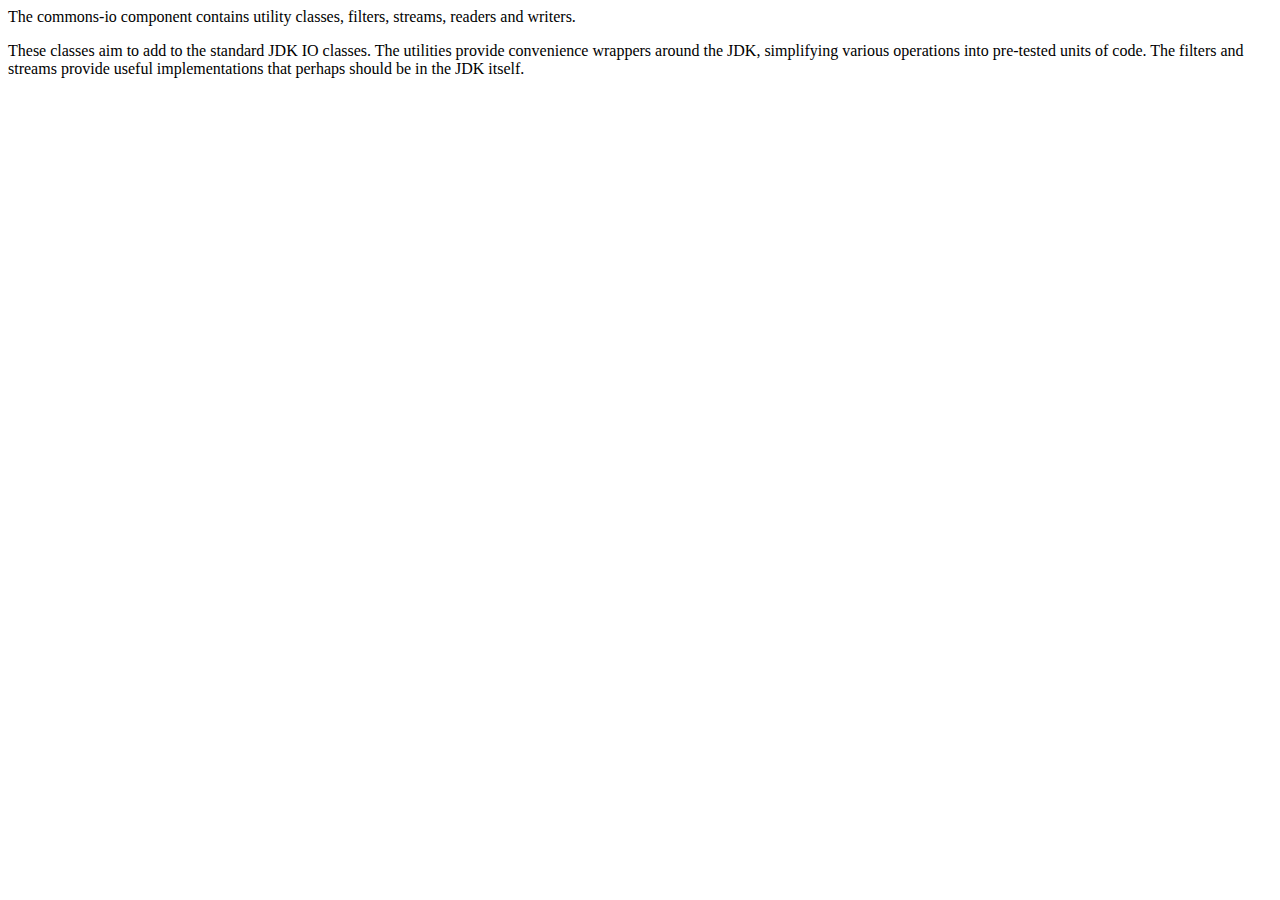
<file: phaseC/src/main/java/org/apache/commons/io/overview.html>
<!DOCTYPE html PUBLIC "-//W3C//DTD HTML 4.01 Transitional//EN">
<!--
Licensed to the Apache Software Foundation (ASF) under one or more
contributor license agreements.  See the NOTICE file distributed with
this work for additional information regarding copyright ownership.
The ASF licenses this file to You under the Apache License, Version 2.0
(the "License"); you may not use this file except in compliance with
the License.  You may obtain a copy of the License at

     http://www.apache.org/licenses/LICENSE-2.0

Unless required by applicable law or agreed to in writing, software
distributed under the License is distributed on an "AS IS" BASIS,
WITHOUT WARRANTIES OR CONDITIONS OF ANY KIND, either express or implied.
See the License for the specific language governing permissions and
limitations under the License.
-->
<html>
<body bgcolor="white">
<p>
The commons-io component contains utility classes,
filters, streams, readers and writers.
</p>
<p>
These classes aim to add to the standard JDK IO classes.
The utilities provide convenience wrappers around the JDK, simplifying
various operations into pre-tested units of code.
The filters and streams provide useful implementations that perhaps should
be in the JDK itself.
</p>
</body>
</html>
</file>
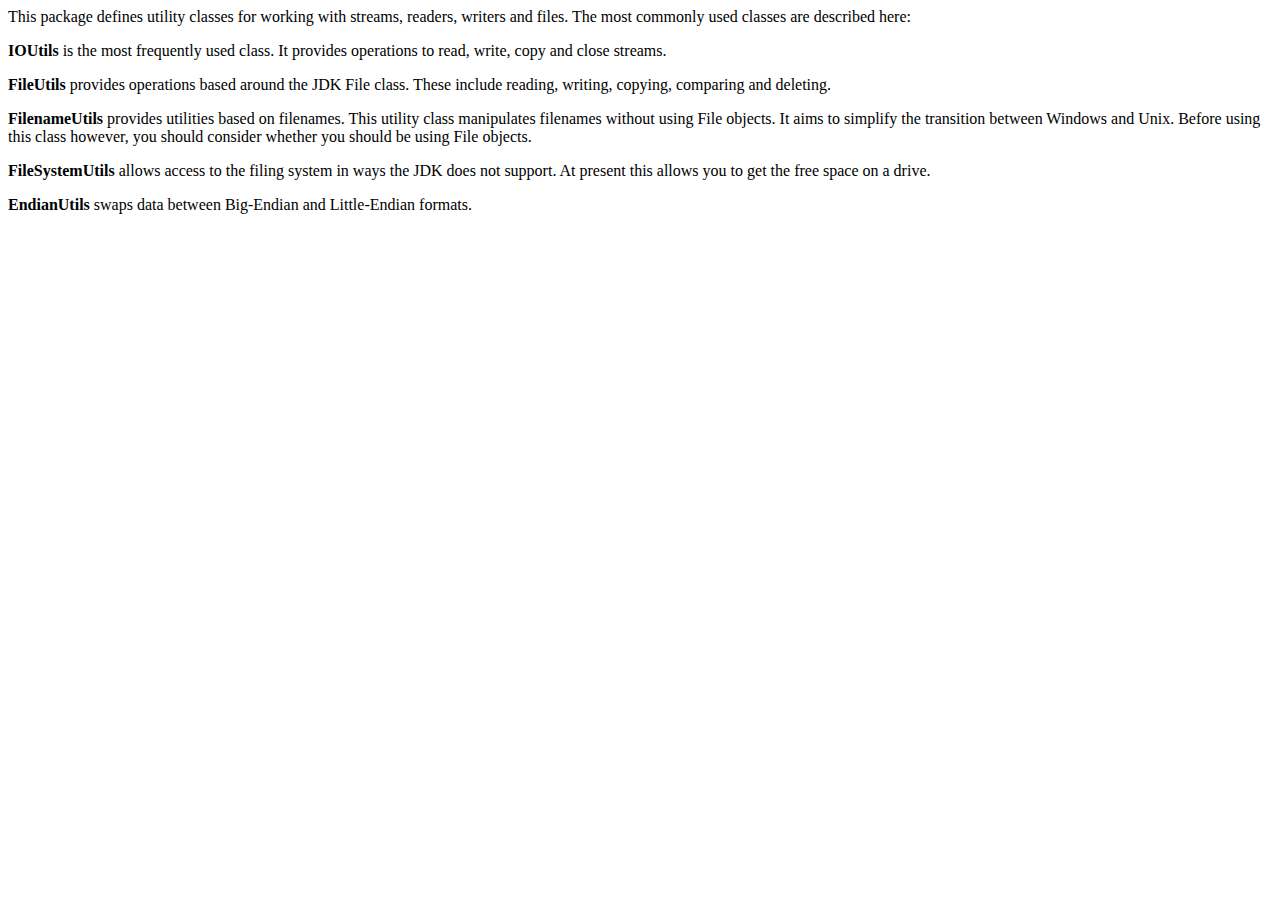
<file: phaseC/src/main/java/org/apache/commons/io/package.html>
<!DOCTYPE html PUBLIC "-//W3C//DTD HTML 4.01 Transitional//EN">
<!--
Licensed to the Apache Software Foundation (ASF) under one or more
contributor license agreements.  See the NOTICE file distributed with
this work for additional information regarding copyright ownership.
The ASF licenses this file to You under the Apache License, Version 2.0
(the "License"); you may not use this file except in compliance with
the License.  You may obtain a copy of the License at

     http://www.apache.org/licenses/LICENSE-2.0

Unless required by applicable law or agreed to in writing, software
distributed under the License is distributed on an "AS IS" BASIS,
WITHOUT WARRANTIES OR CONDITIONS OF ANY KIND, either express or implied.
See the License for the specific language governing permissions and
limitations under the License.
-->
<html>
<body bgcolor="white">
<p>
This package defines utility classes for working with streams, readers,
writers and files. The most commonly used classes are described here:
</p>
<p>
<b>IOUtils</b> is the most frequently used class.
It provides operations to read, write, copy and close streams.
</p>
<p>
<b>FileUtils</b> provides operations based around the JDK File class.
These include reading, writing, copying, comparing and deleting.
</p>
<p>
<b>FilenameUtils</b> provides utilities based on filenames.
This utility class manipulates filenames without using File objects.
It aims to simplify the transition between Windows and Unix.
Before using this class however, you should consider whether you should
be using File objects.
</p>
<p>
<b>FileSystemUtils</b> allows access to the filing system in ways the JDK
does not support. At present this allows you to get the free space on a drive.
</p>
<p>
<b>EndianUtils</b> swaps data between Big-Endian and Little-Endian formats.
</p>
</body>
</html>
</file>
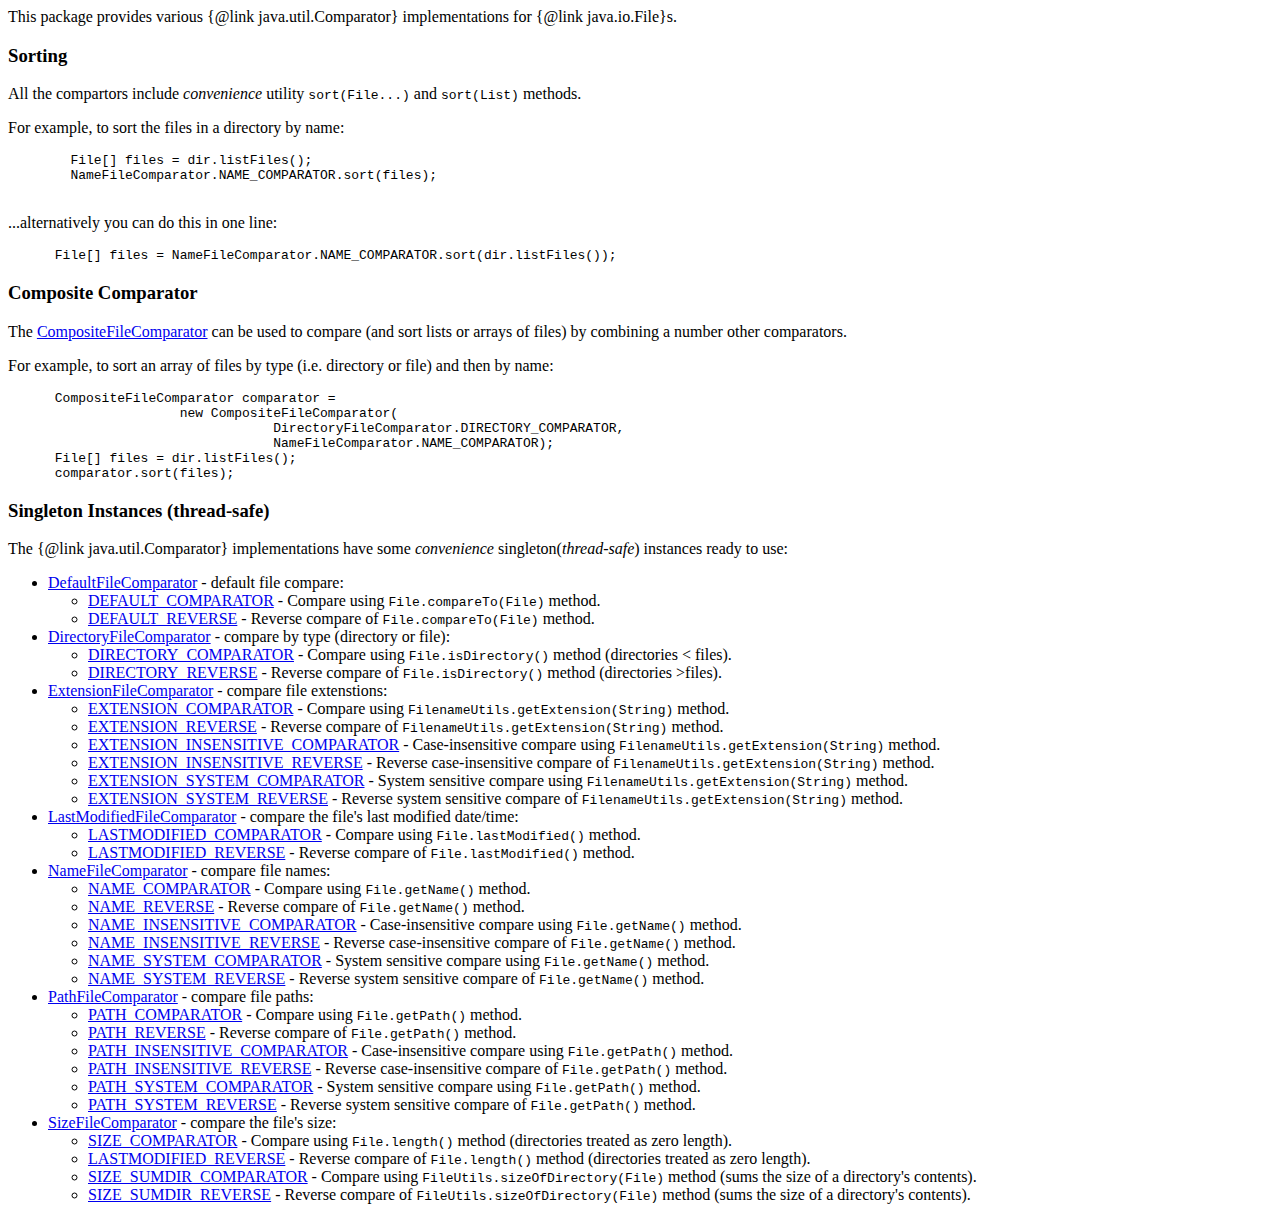
<file: phaseC/src/main/java/org/apache/commons/io/comparator/package.html>
<!DOCTYPE html PUBLIC "-//W3C//DTD HTML 4.01 Transitional//EN">
<!--
Licensed to the Apache Software Foundation (ASF) under one or more
contributor license agreements.  See the NOTICE file distributed with
this work for additional information regarding copyright ownership.
The ASF licenses this file to You under the Apache License, Version 2.0
(the "License"); you may not use this file except in compliance with
the License.  You may obtain a copy of the License at

     http://www.apache.org/licenses/LICENSE-2.0

Unless required by applicable law or agreed to in writing, software
distributed under the License is distributed on an "AS IS" BASIS,
WITHOUT WARRANTIES OR CONDITIONS OF ANY KIND, either express or implied.
See the License for the specific language governing permissions and
limitations under the License.
-->
<html>
<body>
<p>This package provides various {@link java.util.Comparator} implementations
for {@link java.io.File}s.
</p>
<h3>Sorting</h3>
<p>
  All the compartors include <i>convenience</i> utility <code>sort(File...)</code> and
  <code>sort(List)</code> methods.
</p>
<p>
  For example, to sort the files in a directory by name:
</p>
  <pre>
        File[] files = dir.listFiles();
        NameFileComparator.NAME_COMPARATOR.sort(files);
  </pre>
<p>
  ...alternatively you can do this in one line:
</p>
<pre>
      File[] files = NameFileComparator.NAME_COMPARATOR.sort(dir.listFiles());
</pre>

<h3>Composite Comparator</h3>
<p>
  The <a href="CompositeFileComparator.html">CompositeFileComparator</a> can be used
  to compare (and sort lists or arrays of files) by combining a number other comparators.
</p>
<p>
  For example, to sort an array of files by type (i.e. directory or file)
  and then by name:
</p>
<pre>
      CompositeFileComparator comparator =
                      new CompositeFileComparator(
                                  DirectoryFileComparator.DIRECTORY_COMPARATOR,
                                  NameFileComparator.NAME_COMPARATOR);
      File[] files = dir.listFiles();
      comparator.sort(files);
</pre>

<h3>Singleton Instances (thread-safe)</h3>
<p>
 The {@link java.util.Comparator} implementations have some <i>convenience</i>
 singleton(<i>thread-safe</i>) instances ready to use:
</p>
<ul>
   <li><a href="DefaultFileComparator.html">DefaultFileComparator</a> - default file compare:
       <ul>
          <li><a href="DefaultFileComparator.html#DEFAULT_COMPARATOR">DEFAULT_COMPARATOR</a>
              - Compare using <code>File.compareTo(File)</code> method.
          </li>
          <li><a href="DefaultFileComparator.html#DEFAULT_REVERSE">DEFAULT_REVERSE</a>
              - Reverse compare of <code>File.compareTo(File)</code> method.
          </li>
       </ul>
   </li>
   <li><a href="DirectoryFileComparator.html">DirectoryFileComparator</a> - compare by type (directory or file):
       <ul>
          <li><a href="DirectoryFileComparator.html#DIRECTORY_COMPARATOR">DIRECTORY_COMPARATOR</a>
              - Compare using <code>File.isDirectory()</code> method (directories &lt; files).
          </li>
          <li><a href="DirectoryFileComparator.html#DIRECTORY_REVERSE">DIRECTORY_REVERSE</a>
              - Reverse compare of <code>File.isDirectory()</code> method  (directories &gt;files).
          </li>
       </ul>
   </li>
   <li><a href="ExtensionFileComparator.html">ExtensionFileComparator</a> - compare file extenstions:
       <ul>
          <li><a href="ExtensionFileComparator.html#EXTENSION_COMPARATOR">EXTENSION_COMPARATOR</a>
              - Compare using <code>FilenameUtils.getExtension(String)</code> method.
          </li>
          <li><a href="ExtensionFileComparator.html#EXTENSION_REVERSE">EXTENSION_REVERSE</a>
              - Reverse compare of <code>FilenameUtils.getExtension(String)</code> method.
          </li>
          <li><a href="ExtensionFileComparator.html#EXTENSION_INSENSITIVE_COMPARATOR">EXTENSION_INSENSITIVE_COMPARATOR</a>
              - Case-insensitive compare using <code>FilenameUtils.getExtension(String)</code> method.
          </li>
          <li><a href="ExtensionFileComparator.html#EXTENSION_INSENSITIVE_REVERSE">EXTENSION_INSENSITIVE_REVERSE</a>
              - Reverse case-insensitive compare of <code>FilenameUtils.getExtension(String)</code> method.
          </li>
          <li><a href="ExtensionFileComparator.html#EXTENSION_SYSTEM_COMPARATOR">EXTENSION_SYSTEM_COMPARATOR</a>
              -  System sensitive compare using <code>FilenameUtils.getExtension(String)</code> method.
          </li>
          <li><a href="ExtensionFileComparator.html#EXTENSION_SYSTEM_REVERSE">EXTENSION_SYSTEM_REVERSE</a>
              - Reverse system sensitive compare of <code>FilenameUtils.getExtension(String)</code> method.
          </li>
       </ul>
   </li>
   <li><a href="LastModifiedFileComparator.html">LastModifiedFileComparator</a>
       - compare the file's last modified date/time:
       <ul>
          <li><a href="LastModifiedFileComparator.html#LASTMODIFIED_COMPARATOR">LASTMODIFIED_COMPARATOR</a>
              - Compare using <code>File.lastModified()</code> method.
          </li>
          <li><a href="LastModifiedFileComparator.html#LASTMODIFIED_REVERSE">LASTMODIFIED_REVERSE</a>
              - Reverse compare of <code>File.lastModified()</code> method.
          </li>
       </ul>
   </li>
    <li><a href="NameFileComparator.html">NameFileComparator</a> - compare file names:
       <ul>
          <li><a href="NameFileComparator.html#NAME_COMPARATOR">NAME_COMPARATOR</a>
              - Compare using <code>File.getName()</code> method.
          </li>
          <li><a href="NameFileComparator.html#NAME_REVERSE">NAME_REVERSE</a>
              - Reverse compare of <code>File.getName()</code> method.
          </li>
          <li><a href="NameFileComparator.html#NAME_INSENSITIVE_COMPARATOR">NAME_INSENSITIVE_COMPARATOR</a>
              - Case-insensitive compare using <code>File.getName()</code> method.
          </li>
          <li><a href="NameFileComparator.html#NAME_INSENSITIVE_REVERSE">NAME_INSENSITIVE_REVERSE</a>
              - Reverse case-insensitive compare of <code>File.getName()</code> method.
          </li>
          <li><a href="NameFileComparator.html#NAME_SYSTEM_COMPARATOR">NAME_SYSTEM_COMPARATOR</a>
              -  System sensitive compare using <code>File.getName()</code> method.
          </li>
          <li><a href="NameFileComparator.html#NAME_SYSTEM_REVERSE">NAME_SYSTEM_REVERSE</a>
              - Reverse system sensitive compare of <code>File.getName()</code> method.
          </li>
       </ul>
   </li>
    <li><a href="PathFileComparator.html">PathFileComparator</a> - compare file paths:
       <ul>
          <li><a href="PathFileComparator.html#PATH_COMPARATOR">PATH_COMPARATOR</a>
              - Compare using <code>File.getPath()</code> method.
          </li>
          <li><a href="PathFileComparator.html#PATH_REVERSE">PATH_REVERSE</a>
              - Reverse compare of <code>File.getPath()</code> method.
          </li>
          <li><a href="PathFileComparator.html#PATH_INSENSITIVE_COMPARATOR">PATH_INSENSITIVE_COMPARATOR</a>
              - Case-insensitive compare using <code>File.getPath()</code> method.
          </li>
          <li><a href="PathFileComparator.html#PATH_INSENSITIVE_REVERSE">PATH_INSENSITIVE_REVERSE</a>
              - Reverse case-insensitive compare of <code>File.getPath()</code> method.
          </li>
          <li><a href="PathFileComparator.html#PATH_SYSTEM_COMPARATOR">PATH_SYSTEM_COMPARATOR</a>
              -  System sensitive compare using <code>File.getPath()</code> method.
          </li>
          <li><a href="PathFileComparator.html#PATH_SYSTEM_REVERSE">PATH_SYSTEM_REVERSE</a>
              - Reverse system sensitive compare of <code>File.getPath()</code> method.
          </li>
       </ul>
   </li>
   <li><a href="SizeFileComparator.html">SizeFileComparator</a> - compare the file's size:
       <ul>
          <li><a href="SizeFileComparator.html#SIZE_COMPARATOR">SIZE_COMPARATOR</a>
              - Compare using <code>File.length()</code> method (directories treated as zero length).
          </li>
          <li><a href="SizeFileComparator.html#SIZE_REVERSE">LASTMODIFIED_REVERSE</a>
              - Reverse compare of <code>File.length()</code> method (directories treated as zero length).
          </li>
          <li><a href="SizeFileComparator.html#SIZE_SUMDIR_COMPARATOR">SIZE_SUMDIR_COMPARATOR</a>
              - Compare using <code>FileUtils.sizeOfDirectory(File)</code> method
               (sums the size of a directory's contents).
          </li>
          <li><a href="SizeFileComparator.html#SIZE_SUMDIR_REVERSE">SIZE_SUMDIR_REVERSE</a>
              - Reverse compare of <code>FileUtils.sizeOfDirectory(File)</code> method
               (sums the size of a directory's contents).
          </li>
       </ul>
   </li>
</ul>

</body>
</html>
</file>
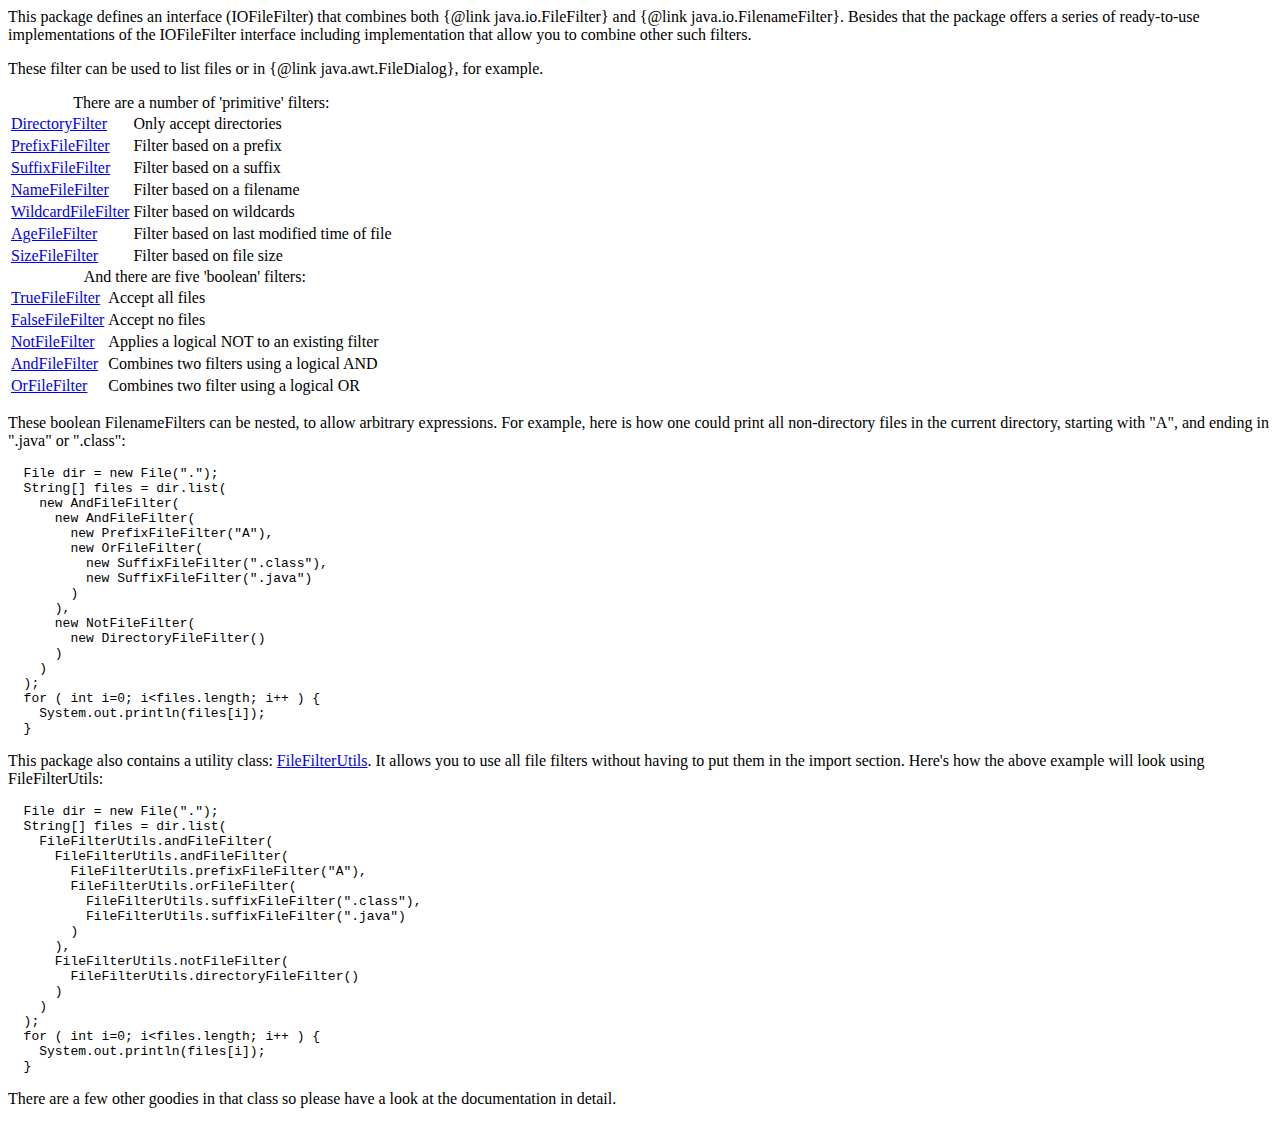
<file: phaseC/src/main/java/org/apache/commons/io/filefilter/package.html>
<!DOCTYPE html PUBLIC "-//W3C//DTD HTML 4.01 Transitional//EN">
<!--
Licensed to the Apache Software Foundation (ASF) under one or more
contributor license agreements.  See the NOTICE file distributed with
this work for additional information regarding copyright ownership.
The ASF licenses this file to You under the Apache License, Version 2.0
(the "License"); you may not use this file except in compliance with
the License.  You may obtain a copy of the License at

     http://www.apache.org/licenses/LICENSE-2.0

Unless required by applicable law or agreed to in writing, software
distributed under the License is distributed on an "AS IS" BASIS,
WITHOUT WARRANTIES OR CONDITIONS OF ANY KIND, either express or implied.
See the License for the specific language governing permissions and
limitations under the License.
-->
<html>
<body>
<p>This package defines an interface (IOFileFilter) that combines both 
{@link java.io.FileFilter} and {@link java.io.FilenameFilter}. Besides
that the package offers a series of ready-to-use implementations of the
IOFileFilter interface including implementation that allow you to combine
other such filters.</p>
<p>These filter can be used to list files or in {@link java.awt.FileDialog}, 
for example.</p>
<table>
    <caption>There are a number of 'primitive' filters:</caption>
       <tbody>
    <tr>
      <td><a href="DirectoryFileFilter.html">DirectoryFilter</a></td>
      <td>Only accept directories</td>
    </tr>
       <tr>
      <td><a href="PrefixFileFilter.html">PrefixFileFilter</a></td>
      <td>Filter based on a prefix</td>
    </tr>
       <tr>
      <td><a href="SuffixFileFilter.html">SuffixFileFilter</a></td>
      <td>Filter based on a suffix</td>
    </tr>
    <tr>
      <td><a href="NameFileFilter.html">NameFileFilter</a></td>
      <td>Filter based on a filename</td>
    </tr>
    <tr>
      <td><a href="WildcardFileFilter.html">WildcardFileFilter</a></td>
      <td>Filter based on wildcards</td>
    </tr>
    <tr>
      <td><a href="AgeFileFilter.html">AgeFileFilter</a></td>
      <td>Filter based on last modified time of file</td>
    </tr>
    <tr>
      <td><a href="SizeFileFilter.html">SizeFileFilter</a></td>
      <td>Filter based on file size</td>
    </tr>
  </tbody>
</table>
<table>
    <caption>And there are five 'boolean' filters:</caption>
       <tbody>
       <tr>
      <td><a href="TrueFileFilter.html">TrueFileFilter</a></td>
      <td>Accept all files</td>
    </tr>
       <tr>
      <td><a href="FalseFileFilter.html">FalseFileFilter</a></td>
      <td>Accept no files</td>
    </tr>
       <tr>
      <td><a href="NotFileFilter.html">NotFileFilter</a></td>
      <td>Applies a logical NOT to an existing filter</td>
    </tr>
    <tr>
      <td><a href="AndFileFilter.html">AndFileFilter</a></td>
      <td>Combines two filters using a logical AND</td>
    </tr>
       <tr>
      <td><a href="OrFileFilter.html">OrFileFilter</a></td>
      <td>Combines two filter using a logical OR</td>
    </tr>
     
  </tbody>
</table>
      
<p>These boolean FilenameFilters can be nested, to allow arbitrary expressions.
For example, here is how one could print all non-directory files in the
current directory, starting with "A", and ending in ".java" or ".class":</p>
     
<pre>
  File dir = new File(".");
  String[] files = dir.list( 
    new AndFileFilter(
      new AndFileFilter(
        new PrefixFileFilter("A"),
        new OrFileFilter(
          new SuffixFileFilter(".class"),
          new SuffixFileFilter(".java")
        )
      ),
      new NotFileFilter(
        new DirectoryFileFilter()
      )
    )
  );
  for ( int i=0; i&lt;files.length; i++ ) {
    System.out.println(files[i]);
  }
</pre>

<p>This package also contains a utility class: 
<a href="FileFilterUtils.html">FileFilterUtils</a>. It allows you to use all 
file filters without having to put them in the import section. Here's how the 
above example will look using FileFilterUtils:</p>
<pre>
  File dir = new File(".");
  String[] files = dir.list( 
    FileFilterUtils.andFileFilter(
      FileFilterUtils.andFileFilter(
        FileFilterUtils.prefixFileFilter("A"),
        FileFilterUtils.orFileFilter(
          FileFilterUtils.suffixFileFilter(".class"),
          FileFilterUtils.suffixFileFilter(".java")
        )
      ),
      FileFilterUtils.notFileFilter(
        FileFilterUtils.directoryFileFilter()
      )
    )
  );
  for ( int i=0; i&lt;files.length; i++ ) {
    System.out.println(files[i]);
  }
</pre>
<p>There are a few other goodies in that class so please have a look at the 
documentation in detail.</p>
    </body>
</html>
</file>
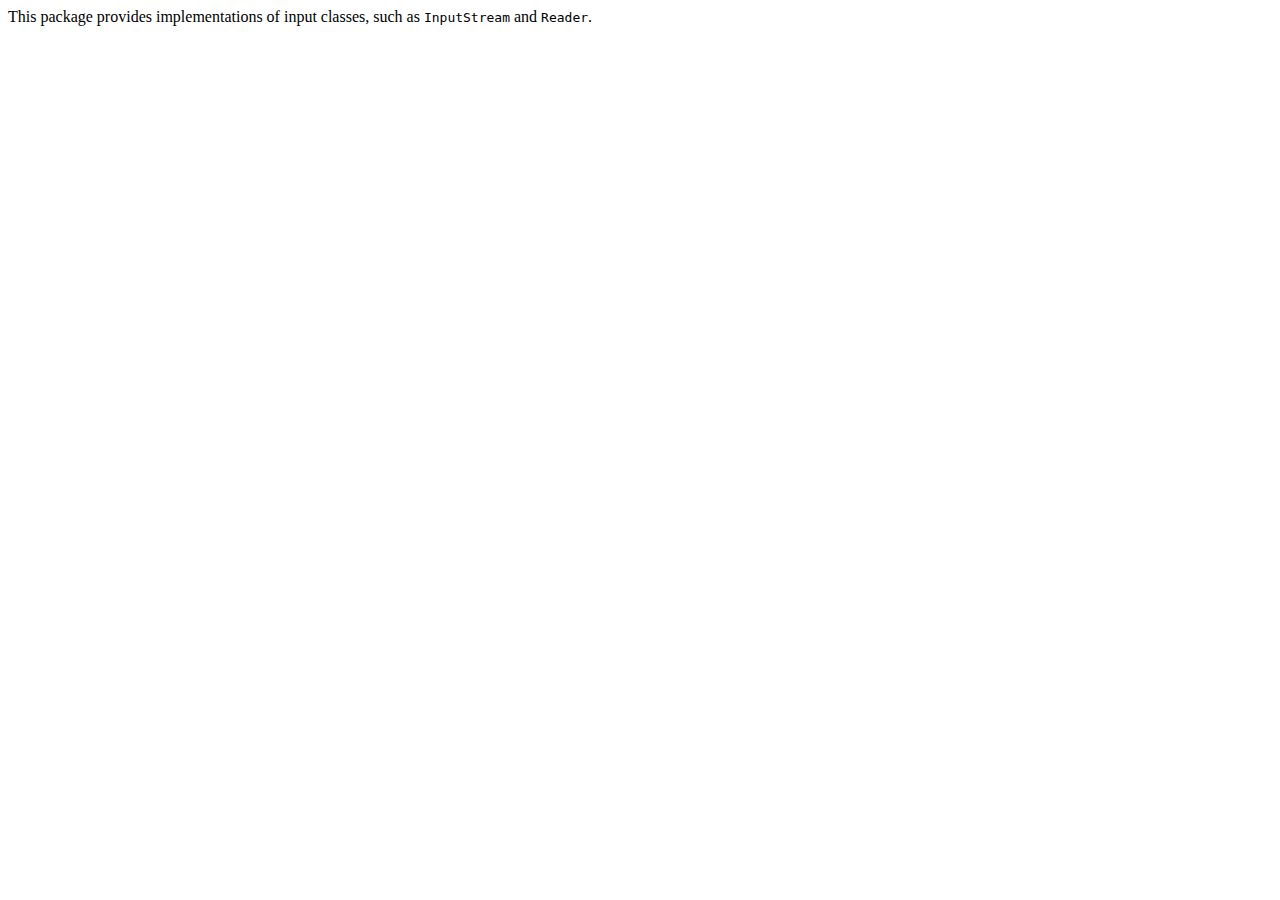
<file: phaseC/src/main/java/org/apache/commons/io/input/package.html>
<!DOCTYPE html PUBLIC "-//W3C//DTD HTML 4.01 Transitional//EN">
<!--
Licensed to the Apache Software Foundation (ASF) under one or more
contributor license agreements.  See the NOTICE file distributed with
this work for additional information regarding copyright ownership.
The ASF licenses this file to You under the Apache License, Version 2.0
(the "License"); you may not use this file except in compliance with
the License.  You may obtain a copy of the License at

     http://www.apache.org/licenses/LICENSE-2.0

Unless required by applicable law or agreed to in writing, software
distributed under the License is distributed on an "AS IS" BASIS,
WITHOUT WARRANTIES OR CONDITIONS OF ANY KIND, either express or implied.
See the License for the specific language governing permissions and
limitations under the License.
-->
<html>
<body>
<p>
This package provides implementations of input classes, such as
<code>InputStream</code> and <code>Reader</code>.
</p>
</body>
</html>
</file>
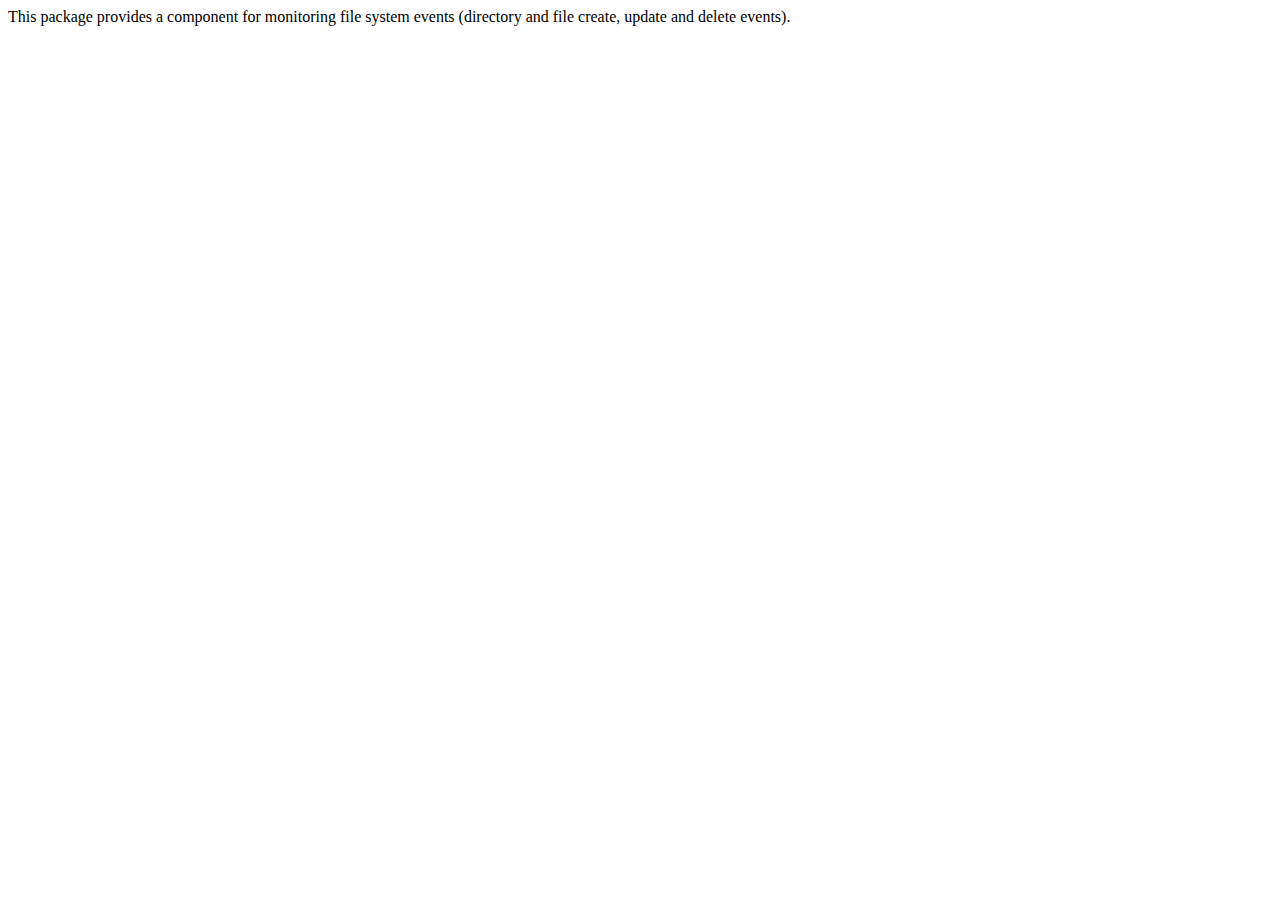
<file: phaseC/src/main/java/org/apache/commons/io/monitor/package.html>
<!DOCTYPE html PUBLIC "-//W3C//DTD HTML 4.01 Transitional//EN">
<!--
Licensed to the Apache Software Foundation (ASF) under one or more
contributor license agreements.  See the NOTICE file distributed with
this work for additional information regarding copyright ownership.
The ASF licenses this file to You under the Apache License, Version 2.0
(the "License"); you may not use this file except in compliance with
the License.  You may obtain a copy of the License at

     http://www.apache.org/licenses/LICENSE-2.0

Unless required by applicable law or agreed to in writing, software
distributed under the License is distributed on an "AS IS" BASIS,
WITHOUT WARRANTIES OR CONDITIONS OF ANY KIND, either express or implied.
See the License for the specific language governing permissions and
limitations under the License.
-->
<html>
<body>
<p>
This package provides a component for monitoring file system events
(directory and file create, update and delete events).
</p>
</body>
</html>
</file>
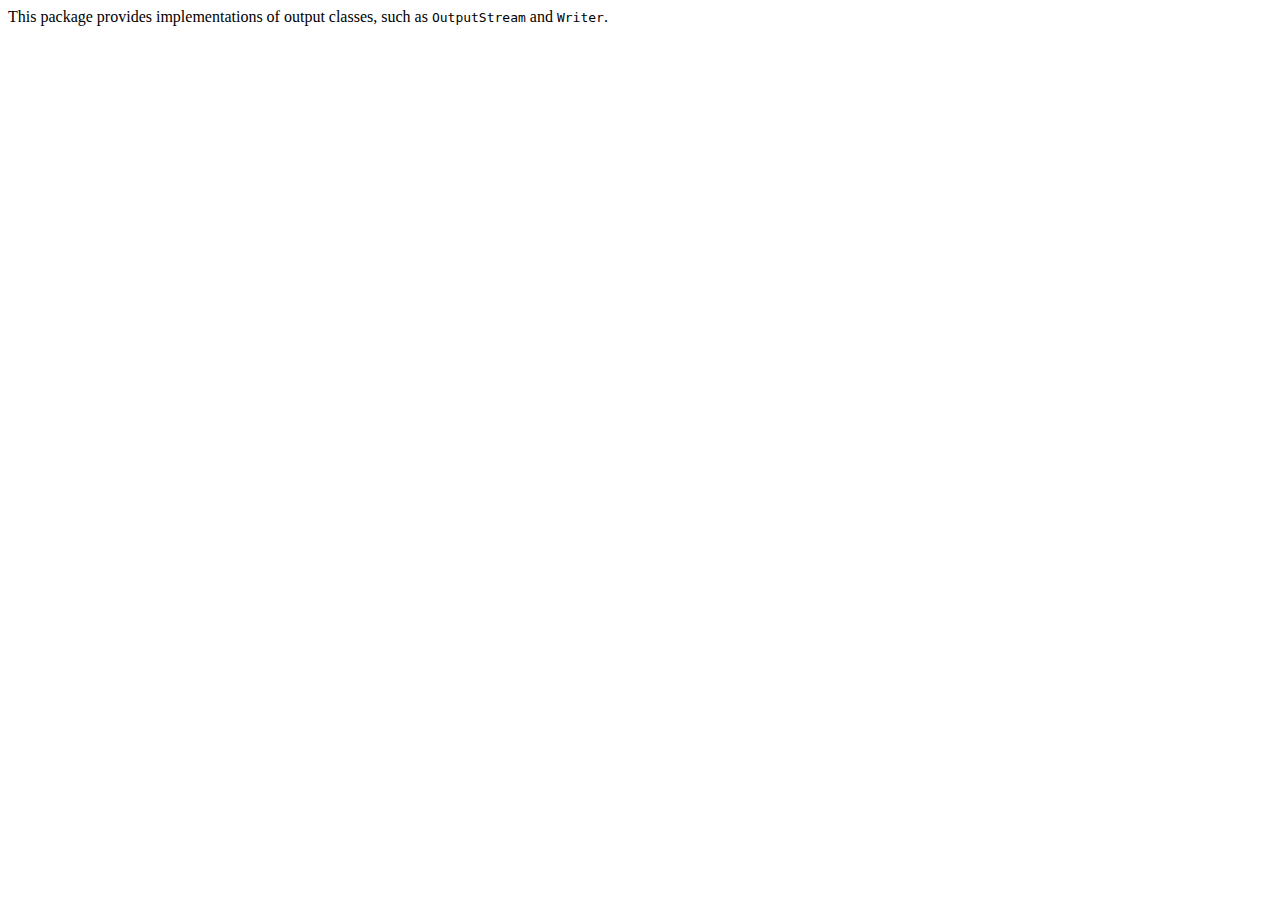
<file: phaseC/src/main/java/org/apache/commons/io/output/package.html>
<!DOCTYPE html PUBLIC "-//W3C//DTD HTML 4.01 Transitional//EN">
<!--
Licensed to the Apache Software Foundation (ASF) under one or more
contributor license agreements.  See the NOTICE file distributed with
this work for additional information regarding copyright ownership.
The ASF licenses this file to You under the Apache License, Version 2.0
(the "License"); you may not use this file except in compliance with
the License.  You may obtain a copy of the License at

     http://www.apache.org/licenses/LICENSE-2.0

Unless required by applicable law or agreed to in writing, software
distributed under the License is distributed on an "AS IS" BASIS,
WITHOUT WARRANTIES OR CONDITIONS OF ANY KIND, either express or implied.
See the License for the specific language governing permissions and
limitations under the License.
-->
<html>
<body>
<p>
This package provides implementations of output classes, such as
<code>OutputStream</code> and <code>Writer</code>.
</p>
</body>
</html>
</file>
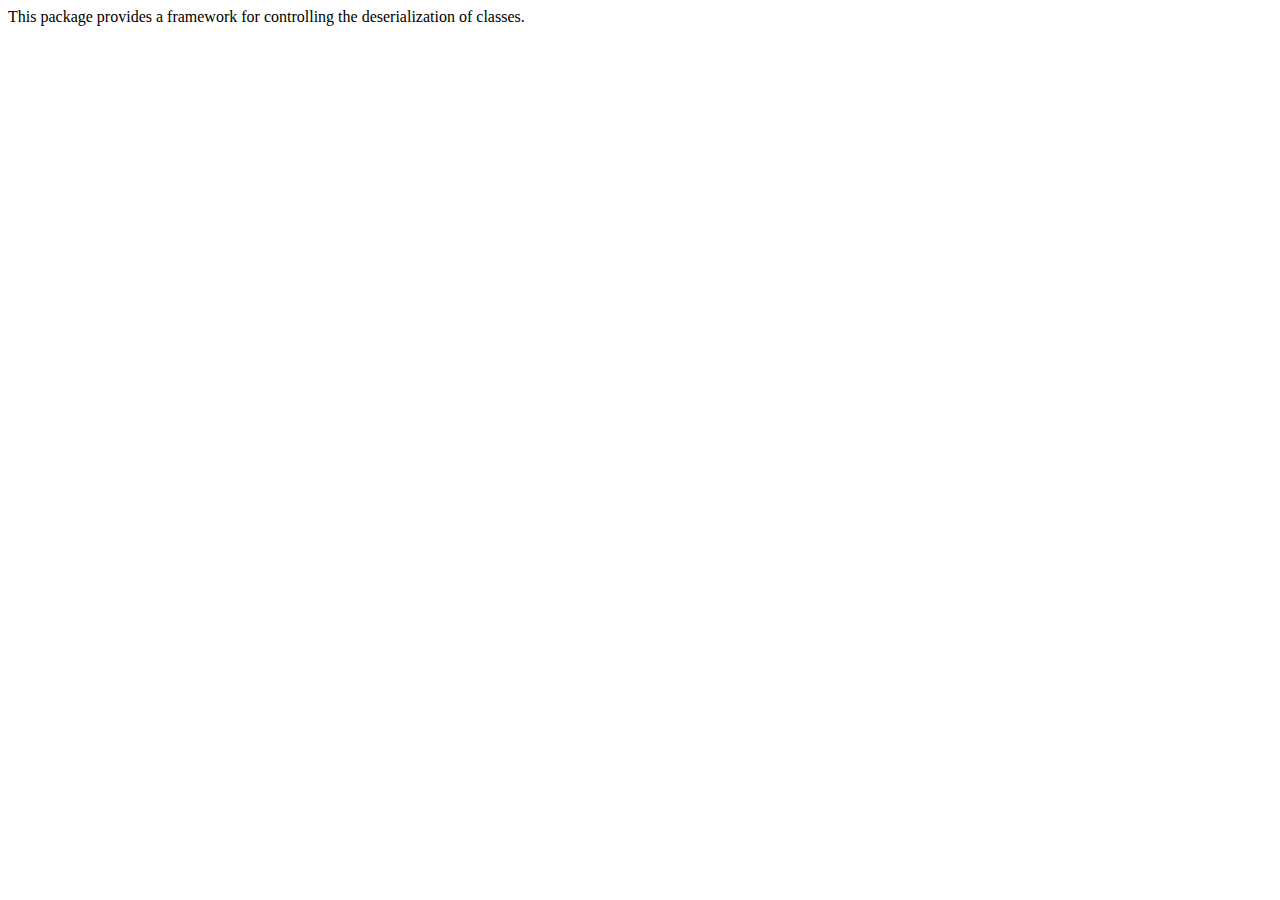
<file: phaseC/src/main/java/org/apache/commons/io/serialization/package.html>
<!DOCTYPE html PUBLIC "-//W3C//DTD HTML 4.01 Transitional//EN">
<!--
Licensed to the Apache Software Foundation (ASF) under one or more
contributor license agreements.  See the NOTICE file distributed with
this work for additional information regarding copyright ownership.
The ASF licenses this file to You under the Apache License, Version 2.0
(the "License"); you may not use this file except in compliance with
the License.  You may obtain a copy of the License at

     http://www.apache.org/licenses/LICENSE-2.0

Unless required by applicable law or agreed to in writing, software
distributed under the License is distributed on an "AS IS" BASIS,
WITHOUT WARRANTIES OR CONDITIONS OF ANY KIND, either express or implied.
See the License for the specific language governing permissions and
limitations under the License.
-->
<html>
<body>
<p>
This package provides a framework for controlling the deserialization of classes.
</p>
</body>
</html>
</file>
